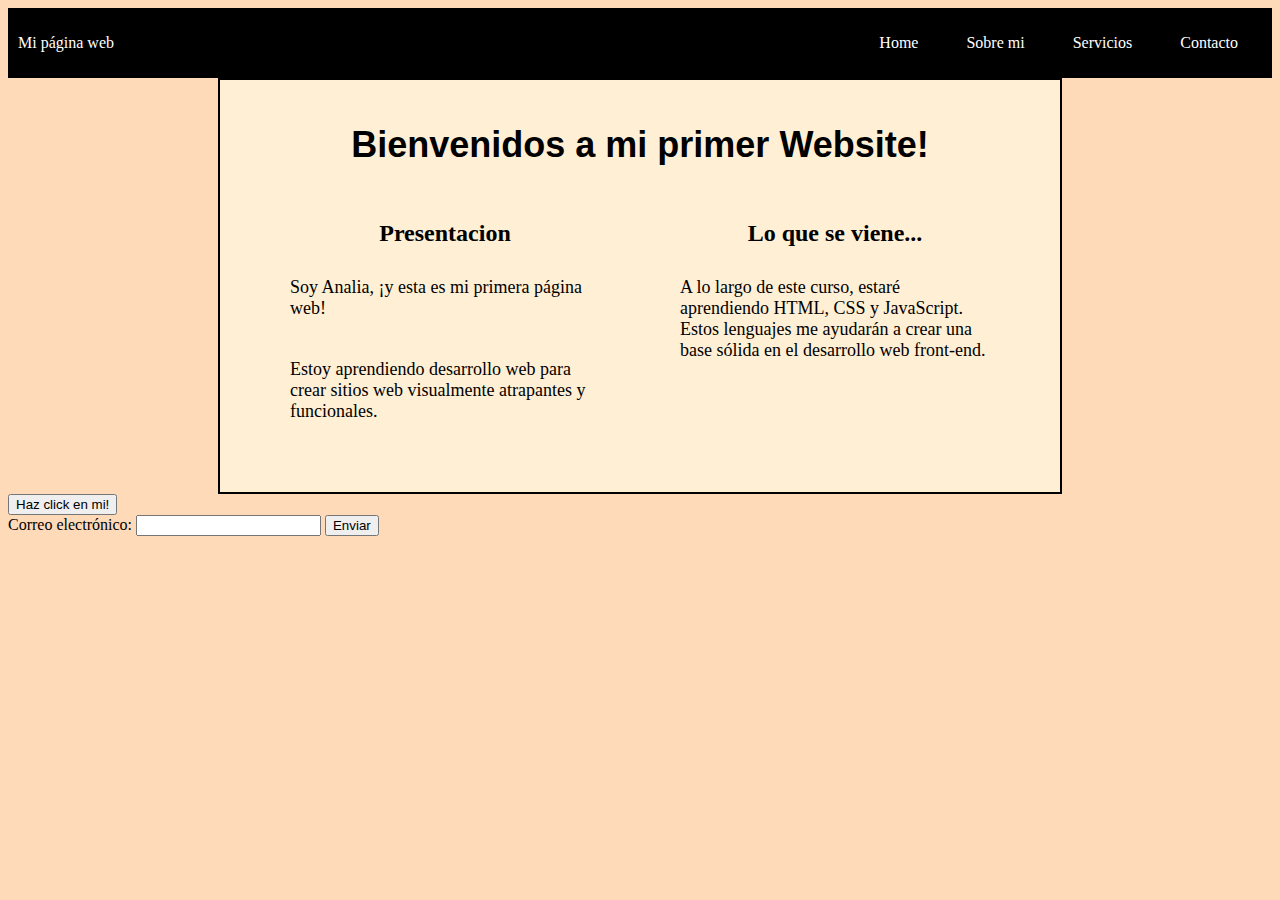
<file: index.html>
<!DOCTYPE html>
<html lang="es">
<head>
    <meta charset="UTF-8">
    <title>Mi Primer Website</title>
    <link rel="stylesheet" type="text/CSS" href="styles.css">
    <meta name="viewport" content="width=device-width, initial-scale=1">
</head>
<body>

    <div class="container-nav">
      <nav class="navbar" role="navigation">
          <a href="index.html" class="brand">Mi página web</a>
          <ul class="nav-links">
            <li><a href="index.html">Home</a></li>
            <li><a href="about.html">Sobre mi</a></li>
            <li><a href="services.html”">Servicios</a></li>
            <li><a href="contact.html">Contacto</a></li>
          </ul>
        </nav>
        <button class="button-menu-toggle">Menu</button>
      </div>

    <div class="container">
        <h1>Bienvenidos a mi primer Website!</h1>
        <div class="row">
            <div class="column">
            <h2> Presentacion </h2>
            <p>Soy Analia, ¡y esta es mi primera página web!</p>
            <p>Estoy aprendiendo desarrollo web para crear sitios web visualmente atrapantes
            y funcionales.</p>
            </div>
         <div class="column"> 
            <h2> Lo que se viene... </h2>
            <p>A lo largo de este curso, estaré aprendiendo HTML, CSS y JavaScript. Estos
            lenguajes me ayudarán a crear una base sólida en el desarrollo web front-end.
            </p>
            </div>
        </div>
        </div>
        <button onclick="showAlert()" > Haz click en mi!</button>
        <form id="myForm">
            <label for="email">Correo electrónico:</label>
            <input type="email" id="email" name="email" required>
            <button type="submit">Enviar</button>
            </form>
    <script src="script.js"></script>
</body>
</html>
</file>
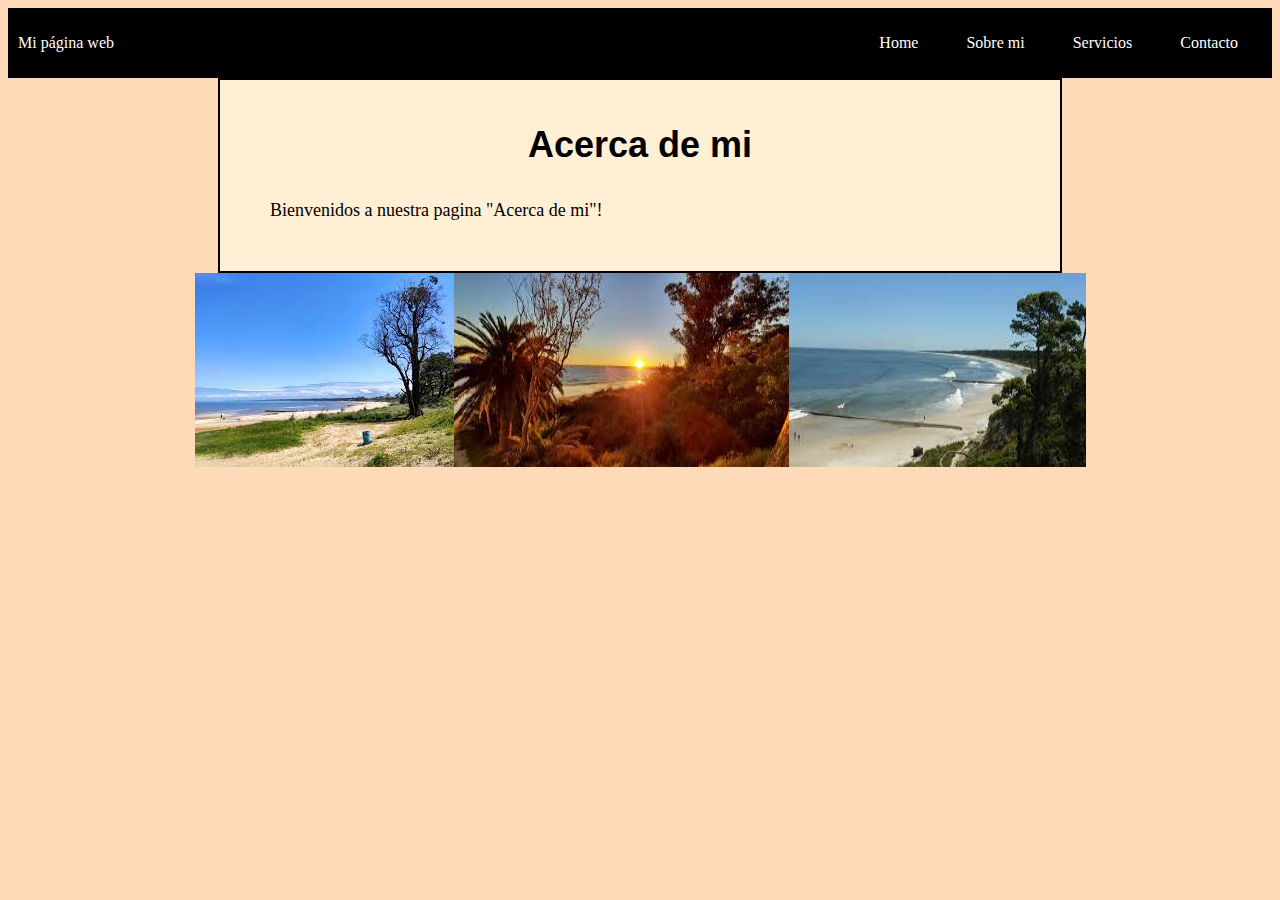
<file: about.html>
<!DOCTYPE html>
<html lang="es">
<head>
    <meta charset="UTF-8">
    <title>Mi Primer Website</title>
    <link rel="stylesheet" type="text/CSS" href="styles.css">
    <meta name="viewport" content="width=device-width, initial-scale=1">
</head>
<body>

    <div class="container-nav">
        <nav class="navbar" role="navigation">
          <a href="index.html" class="brand">Mi página web</a>
          <ul class="nav-links">
            <li><a href="index.html">Home</a></li>
            <li><a href="about.html">Sobre mi</a></li>
            <li><a href="services.html">Servicios</a></li>
            <li><a href="contact.html">Contacto</a></li>
          </ul>
        </nav>
        <button class="button-menu-toggle">Menu</button>
      </div>

      <div class="container">
        <h1>Acerca de mi</h1>
        <p>Bienvenidos a nuestra pagina "Acerca de mi"!</p>
        </div>

          <div class="img-container">
            <img src="imagenes/Atlantida1.jpg" alt="Descripción de la imagen 1" />
            <img src="imagenes/Atlantida3.jpg" alt="Descripción de la imagen 2" />
            <img src="imagenes/Atlantida2.jpg" alt="Descripción de la imagen 3" />
          </div>
          

     </body>
</html>
</file>
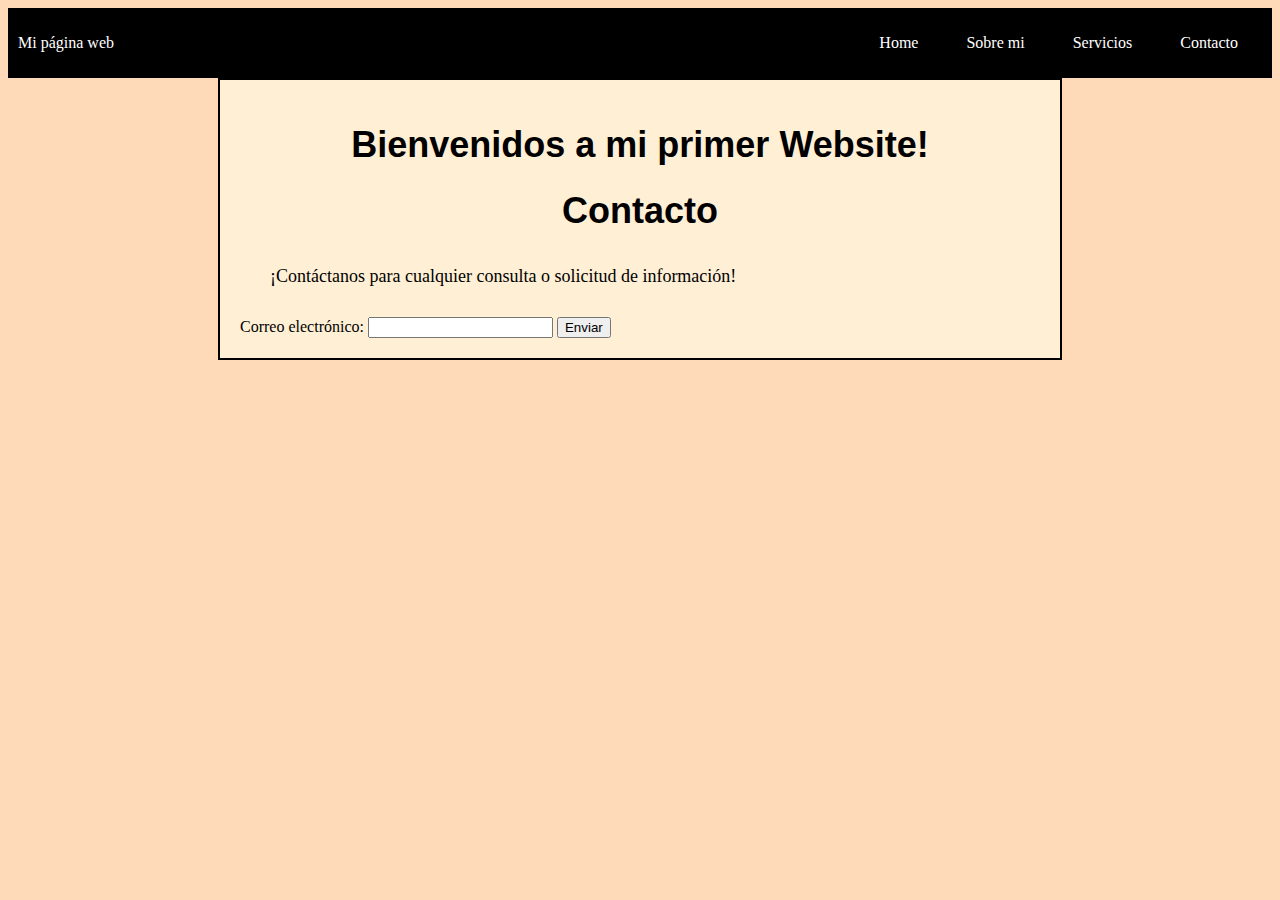
<file: contact.html>
<!DOCTYPE html>
<html lang="es">
<head>
    <meta charset="UTF-8">
    <title>Mi Primer Website</title>
    <link rel="stylesheet" type="text/CSS" href="styles.css">
    <meta name="viewport" content="width=device-width, initial-scale=1">
</head>
<body>

    <div class="container-nav">
        <nav class="navbar" role="navigation">
          <a href="index.html" class="brand">Mi página web</a>
          <ul class="nav-links">
            <li><a href="index.html">Home</a></li>
            <li><a href="about.html">Sobre mi</a></li>
            <li><a href="services.html”">Servicios</a></li>
            <li><a href="contact.html">Contacto</a></li>
          </ul>
        </nav>
        <button class="button-menu-toggle">Menu</button>
      </div>

    <div class="container">
        <h1>Bienvenidos a mi primer Website!</h1>

        <h1>Contacto</h1>
        <p>¡Contáctanos para cualquier consulta o solicitud de información!</p>
        <form id="myForm">
                <label for="email">Correo electrónico:</label>
                <input type="email" id="email" name="email" required>
                <button type="submit">Enviar</button>
               
        </form>

        
</body>
</html>
</file>
<file: styles.css>
h1 {
    font-family: "Arial";
    font-size: 36px;
    text-align: center;
}

h2 {
  text-align: center;
}

p {
    font-family: "Georgia", serif;
    font-size: 18px;
    padding: 10px;
    margin: 20px;
}

body {
    background-color: peachpuff;
    color: black;
    }

.container {
    max-width: 800px;
    margin: auto;
    padding: 20px;
    background-color: papayawhip;
    border: 2px solid black;
    
}

.row {
    display: flex;
    flex-wrap: wrap;
    margin: 10px;
    }

    .column {
    flex: 1;
    padding: 10px;
    }

    .img-container {
      width: 100%;
      display: flex;
      flex-wrap: wrap;
      justify-content: center;
    }


@media (max-width: 600px) {
.column {
flex: 100%;
}
}

.container-nav {
    display: flex;
    padding: 10px;
    height: 50px;
    background-color: black;
  }
  
  
  .navbar {
    display: flex;
    justify-content: space-between;
    width: 100%;
  }
  
  
  .brand {
    display: flex;
    align-items: center;
  }
  
  
  li>a {
    padding: 8px 24px;
  }
  
  
  li {
    list-style-type: none;
  }
  
  
  a {
    color: white;
    text-decoration:none;
  }
  
  
  .nav-links {
    display: flex;
    align-items: center;
  }
  
  
  .button-menu-toggle {
    display: none;
  }

  @media (max-width: 768px) {
    .column {
      flex: 100%;
    }
  
  
    .nav-links {
      display: none;
    }
  
  
    .button-menu-toggle {
      display: block;
      background-color: white;
      border:none;
      border-radius: 50px;
      padding: 0 24px;
      font-family: monospace;
      font-weight: bold;
      font-size: 20px;
    }
   
    .nav-links.nav-links-responsive {
      position: absolute;
      display: flex;
      background-color: rgba(20,20,20,0.95);
      width: 100%;
      height: 100%;
      top: 70px;
      left: 0;
      flex-direction: column;
      padding-top: 200px;
      align-items: center;
      gap:70px;
      font-size: 40px;
  
  
    }
  }
</file>
